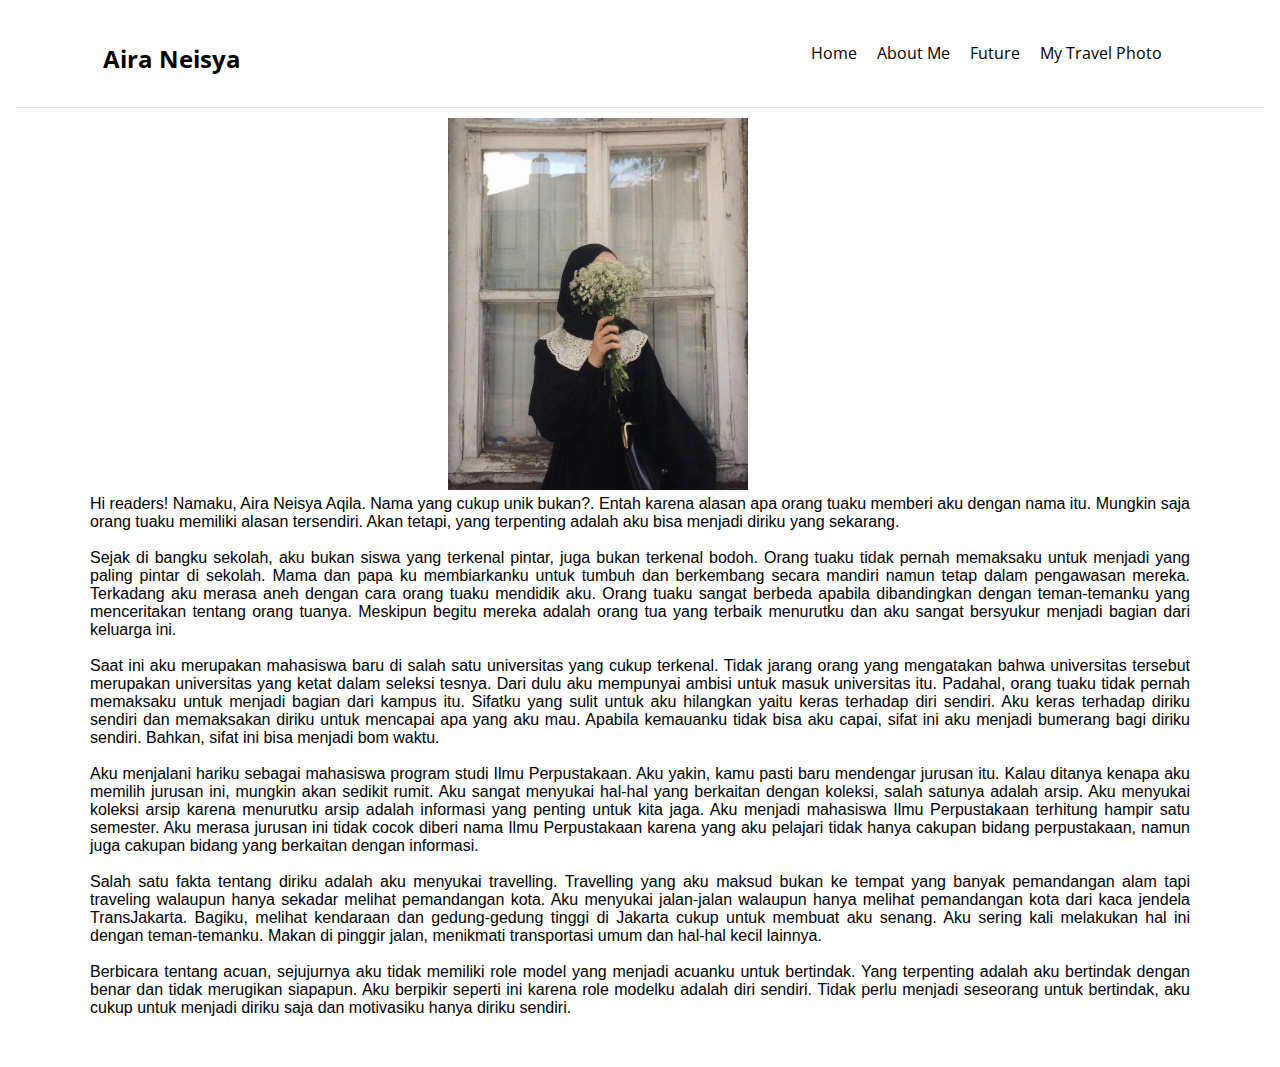
<file: aboutme.html>
<!DOCTYPE html>
<html lang="en">
<head>
	<meta charset="utf-8">
	<meta name="viewport" content="width=device-width, initial-scale=1.0">
	<title>About Me</title>

	<!-- font awesome cdn link --> 
	<link rel="stylesheet" href="https://cdnjs.cloudflare.com/ajax/libs/font-awesome/6.2.1/css/all.min.css">

	<!-- custom css file -->
	<link rel="stylesheet" href="style.css">

</head>
<body>

<div class="container">
	<header>
		<a href="#" class="logo">Aira<span> Neisya</span></a>
		<nav class="navbar">
			<a href="index.html">Home</a>
			<a href="aboutme.html">About Me</a>
			<a href="future.html">Future</a>
			<a href="mytravelphoto.html">My Travel Photo</a>
		</nav>
	</header>
</div>
<p class="photoaira">
	<img src="photoaira.jpg" alt="Aira Neisya" width="300" height="auto">
</p>
<p class="aboutme">
Hi readers! Namaku, Aira Neisya Aqila. Nama yang cukup unik bukan?. Entah karena alasan apa orang tuaku memberi aku dengan nama itu. Mungkin saja orang tuaku memiliki alasan tersendiri. Akan tetapi, yang terpenting adalah aku bisa menjadi diriku yang sekarang. 
<br>
<br>
Sejak di bangku sekolah, aku bukan siswa yang terkenal pintar, juga bukan terkenal bodoh. Orang tuaku tidak pernah memaksaku untuk menjadi yang paling pintar di sekolah. Mama dan papa ku membiarkanku untuk tumbuh dan berkembang secara mandiri namun tetap dalam pengawasan mereka. Terkadang aku merasa aneh dengan cara orang tuaku mendidik aku. Orang tuaku sangat berbeda apabila dibandingkan dengan teman-temanku yang menceritakan tentang orang tuanya. Meskipun begitu mereka adalah orang tua yang terbaik menurutku dan aku sangat bersyukur menjadi bagian dari keluarga ini. 
<br>
<br>
Saat ini aku merupakan mahasiswa baru di salah satu universitas yang cukup terkenal. Tidak jarang orang yang mengatakan bahwa universitas tersebut merupakan universitas yang ketat dalam seleksi tesnya. Dari dulu aku mempunyai ambisi untuk masuk universitas itu. Padahal, orang tuaku tidak pernah memaksaku untuk menjadi bagian dari kampus itu. Sifatku yang sulit untuk aku hilangkan yaitu keras terhadap diri sendiri. Aku keras terhadap diriku sendiri dan memaksakan diriku untuk mencapai apa yang aku mau. Apabila kemauanku tidak bisa aku capai, sifat ini aku menjadi bumerang bagi diriku sendiri. Bahkan, sifat ini bisa menjadi bom waktu. 
<br>
<br>
Aku menjalani hariku sebagai mahasiswa program studi Ilmu Perpustakaan. Aku yakin, kamu pasti baru mendengar jurusan itu. Kalau ditanya kenapa aku memilih jurusan ini, mungkin akan sedikit rumit. Aku sangat menyukai hal-hal yang berkaitan dengan koleksi, salah satunya adalah arsip. Aku menyukai koleksi arsip karena menurutku arsip adalah informasi yang penting untuk kita jaga. Aku menjadi mahasiswa Ilmu Perpustakaan terhitung hampir satu semester. Aku merasa jurusan ini tidak cocok diberi nama Ilmu Perpustakaan karena yang aku pelajari tidak hanya cakupan bidang perpustakaan, namun juga cakupan bidang yang berkaitan dengan informasi. 
<br>
<br>
Salah satu fakta tentang diriku adalah aku menyukai travelling. Travelling yang aku maksud bukan ke tempat yang banyak pemandangan alam tapi traveling walaupun hanya sekadar melihat pemandangan kota. Aku menyukai jalan-jalan walaupun hanya melihat pemandangan kota dari kaca jendela TransJakarta. Bagiku, melihat kendaraan dan gedung-gedung tinggi di Jakarta cukup untuk membuat aku senang. Aku sering kali melakukan hal ini dengan teman-temanku. Makan di pinggir jalan, menikmati transportasi umum dan hal-hal kecil lainnya. 
<br>
<br>
Berbicara tentang acuan, sejujurnya aku tidak memiliki role model yang menjadi acuanku untuk bertindak. Yang terpenting adalah aku bertindak dengan benar dan tidak merugikan siapapun. Aku berpikir seperti ini karena role modelku adalah diri sendiri. Tidak perlu menjadi seseorang untuk bertindak, aku cukup untuk menjadi diriku saja dan motivasiku hanya diriku sendiri. 
</p>













 
</body>
</html>
</file>
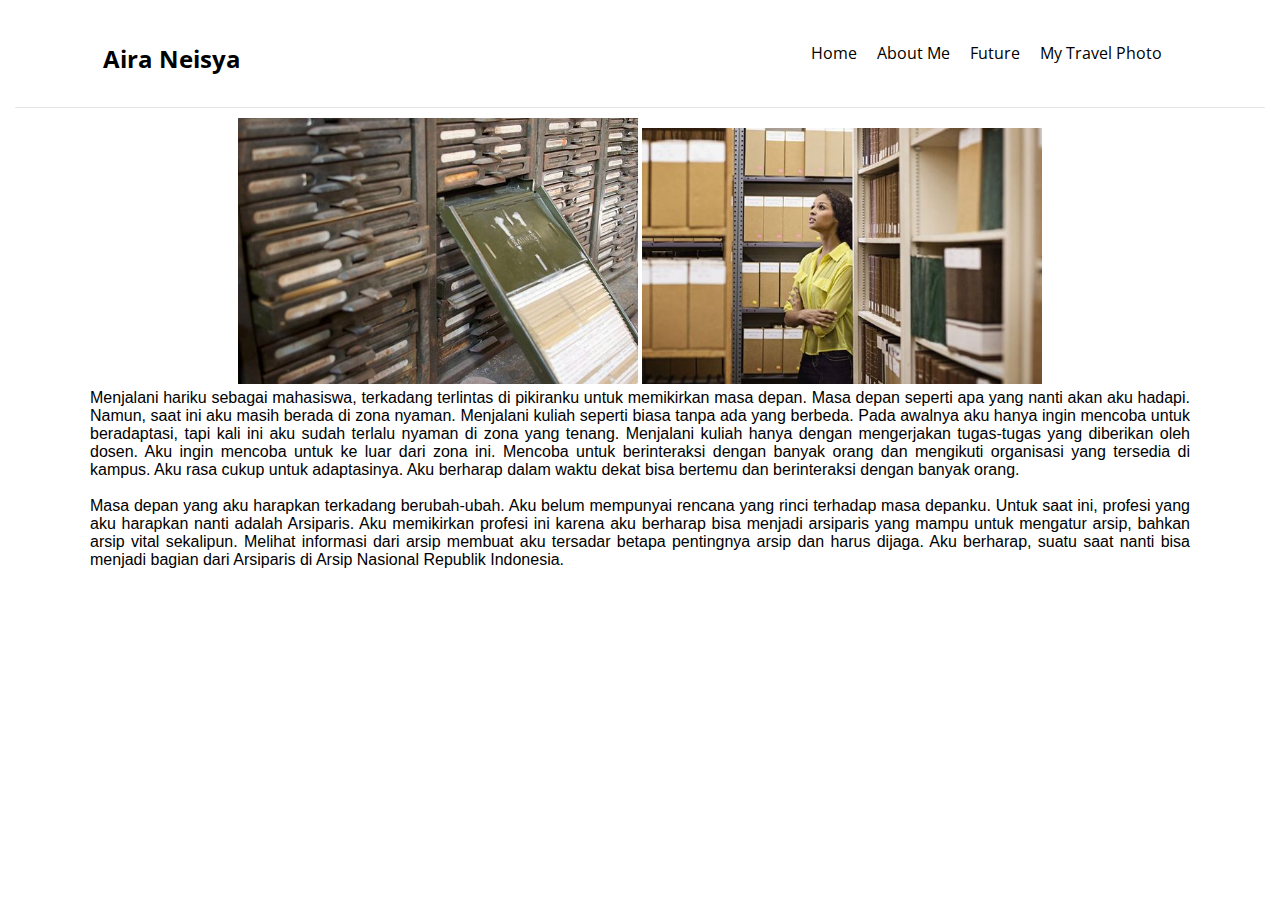
<file: future.html>
<!DOCTYPE html>
<html lang="en">
<head>
	<meta charset="utf-8">
	<meta name="viewport" content="width=device-width, initial-scale=1.0">
	<title>Future</title>

	<!-- font awesome cdn link --> 
	<link rel="stylesheet" href="https://cdnjs.cloudflare.com/ajax/libs/font-awesome/6.2.1/css/all.min.css">

	<!-- custom css file -->
	<link rel="stylesheet" href="style.css">

</head>
<body>

<div class="container">
	<header>
		<a href="#" class="logo">Aira<span> Neisya</span></a>
		<nav class="navbar">
			<a href="index.html">Home</a>
			<a href="aboutme.html">About Me</a>
			<a href="future.html">Future</a>
			<a href="mytravelphoto.html">My Travel Photo</a>
		</nav>
	</header>
</div>
<div class="arsiparis1">
	<center>
	<img src="arsiparis1.jpg" alt="arsiparis1" width="400" height="auto">
	<img src="arsiparis2.jpg" alt="arsiparis2" width="400" height="auto">
	</center>
</div>
<p class="future">
Menjalani hariku sebagai mahasiswa, terkadang terlintas di pikiranku untuk memikirkan masa depan. Masa depan seperti apa yang nanti akan aku hadapi. Namun, saat ini aku masih berada di zona nyaman. Menjalani kuliah seperti biasa tanpa ada yang berbeda. Pada awalnya aku hanya ingin mencoba untuk beradaptasi, tapi kali ini aku sudah terlalu nyaman di zona yang tenang. Menjalani kuliah hanya dengan mengerjakan tugas-tugas yang diberikan oleh dosen. Aku ingin mencoba untuk ke luar dari zona ini. Mencoba untuk berinteraksi dengan banyak orang dan mengikuti organisasi yang tersedia di kampus. Aku rasa cukup untuk adaptasinya. Aku berharap dalam waktu dekat bisa bertemu dan berinteraksi dengan banyak orang.
<br>
<br>
Masa depan yang aku harapkan terkadang berubah-ubah. Aku belum mempunyai rencana yang rinci terhadap masa depanku. Untuk saat ini, profesi yang aku harapkan nanti adalah Arsiparis. Aku memikirkan profesi ini karena aku berharap bisa menjadi arsiparis yang mampu untuk mengatur arsip, bahkan arsip vital sekalipun. Melihat informasi dari arsip membuat aku tersadar betapa pentingnya arsip dan harus dijaga. Aku berharap, suatu saat nanti bisa menjadi bagian dari Arsiparis di Arsip Nasional Republik Indonesia. 
</p>













 
</body>
</html>
</file>
<file: style.css>
@import url('https://fonts.googleapis.com/css2?family=Open+Sans&display=swap');

*{
	font-family: 'Open Sans', sans-serif;
	margin:0; padding:0;
	box-sizing: border-box;
	outline:none; border:none;
	text-decoration: none;
	transition: all .2s ease-out;
}


p1{
	font-style: unbounded;
	color: white;
	font-size: 100px;
	position: absolute;
  	top: 50%;
  	width: 100%;
  	text-align: center;
}

.container{
	background-color: white;
	border-radius: .5m;
	box-shadow: 0 .5rem 1 rem rgba(0, 0, 0, .1);
 
}

header{
	display: flex;
	align-item:center;
	justify-content: space-between;
	width: 100%;
	padding:2rem 7%;
	border-bottom: .1rem solid rgba(0, 0, 0,.1);
	position: relative;
	z-index: 1000;
}

header .logo{
	font-size: 1.5rem;
	color:var(--blue);
	font-weight: bold;
}

header .logo span{
	color:var(--lightblue);
}

header .navbar a{
	margin-right: 1rem;
	font-size: 1rem;
	color: black;

}
.photoaira{
  width: 30%;
  height: auto;
  margin-left: auto;
  margin-right: auto;

}
.aboutme{
	text-align: justify;
	font-family: 'Roboto', sans-serif;
	font-size: 15;
	margin-left: 90px;
	margin-right: 90px;
	margin-bottom: 50px;
}
div.gallery img {
  width: 100%;
  height: auto;
}
.future{
	text-align: justify;
	font-family: 'Roboto', sans-serif;
	font-size: 15;
	margin-left: 90px;
	margin-right: 90px;
	margin-bottom: 50px;
}
div.polaroid {
  width: 20%;
  background-color: white;
  box-shadow: 0 4px 8px 0 rgba(0, 0, 0, 0.2), 0 6px 20px 0 rgba(0, 0, 0, 0.19);
  margin-bottom: 20px;
  float: left;
}

div.container {
  text-align: center;
  padding: 10px 15px;
}
</file>
